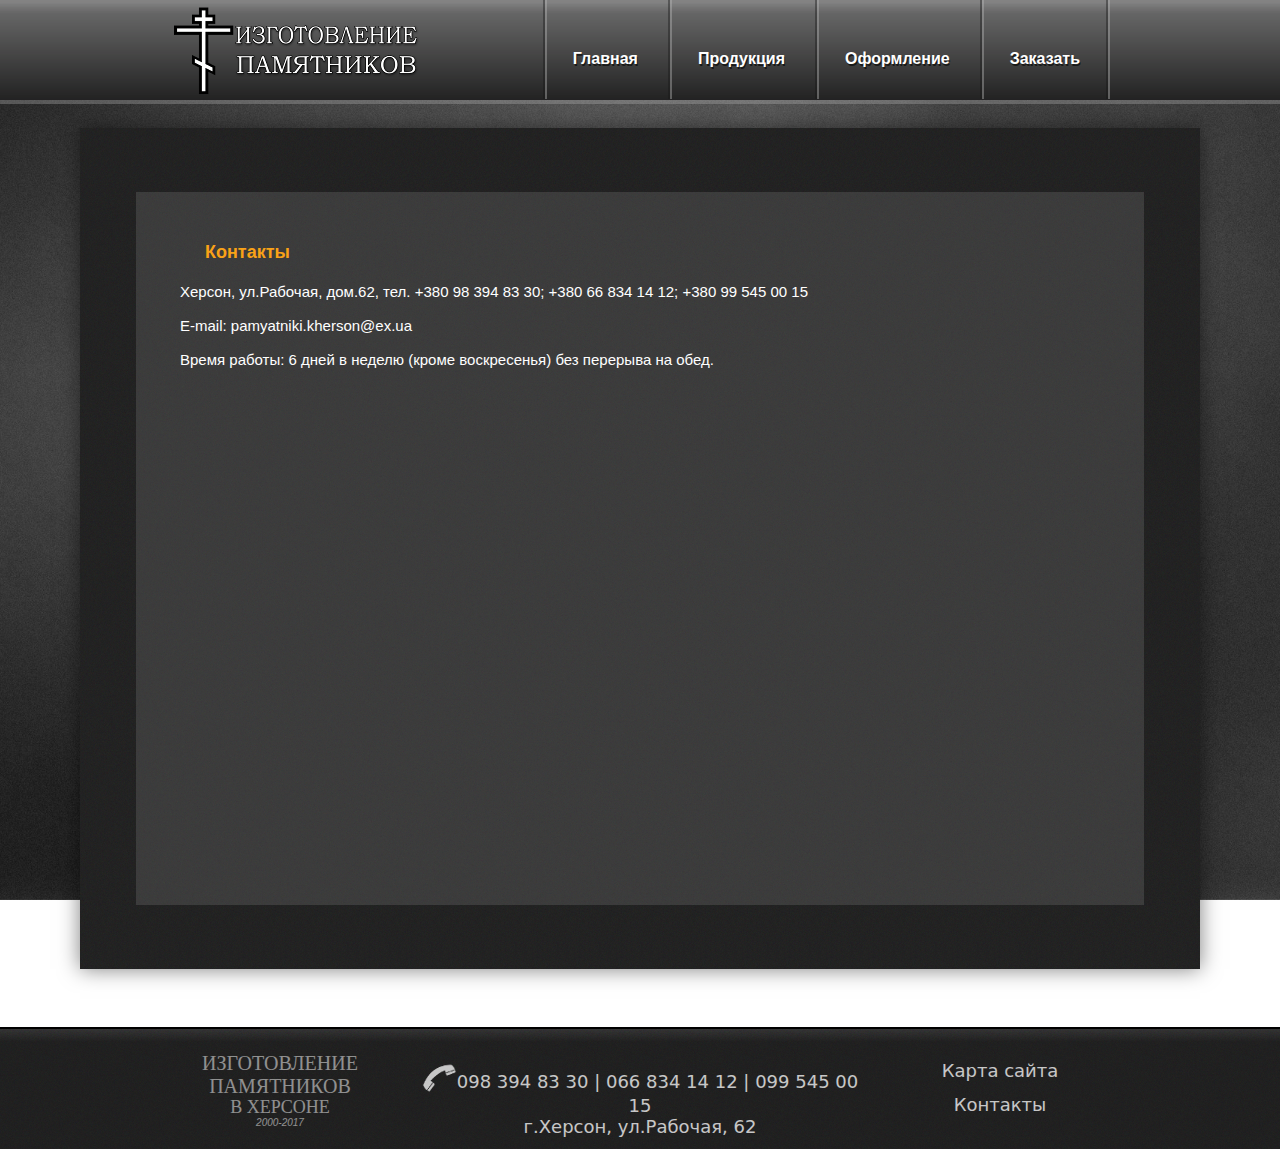
<file: links/contacts.html>
<!DOCTYPE html>
<html lang="ru">
<head>
	<meta charset="UTF-8" />
	<link rel="shortcut icon" href="../img/favicon.ico"/>
	<title>Контакты</title>
	<link rel="stylesheet" href="../libs/reset.css" />
	<link rel="stylesheet" href="../libs/960_12_col.css" />
	<link rel="stylesheet" href="../css/style.css">
</head>
<body>
	<div class="content">
		<header>
			<div class="container_12">
				<div class="grid_3">
					<img src="../img/Logo.png" alt="Изготовление Памятников">
				</div>
				<div class="grid_9">
					<nav class="mnu_top">
						<ul>
							<li><a href="../index.html">Главная</a><span class="top_hover"></span></li>
							<li><a href="production.html">Продукция</a><span class="top_hover"></span></li>
							<li><a href="decor.html">Оформление</a><span class="top_hover"></span></li>
							<li><a href="order.html">Заказать</a><span class="top_hover"></span></li>
						</ul>
					</nav>
				</div>
			</div>
		</header>


		<div class="content_text">
			<div class="main_form">
				<div class="main_inside">
					<div class="main_text">
					<h1>Контакты</h1>
					<span style="font-family: Arial">Херсон, ул.Рабочая, дом.62, тел. +380 98 394 83 30; +380 66 834 14 12; +380 99 545 00 15<br><br>E-mail: pamyatniki.kherson@ex.ua<br><br>Время работы: 6 дней в неделю (кроме воскресенья) без перерыва на обед.<br><br><br></span>
					<iframe src="https://www.google.com/maps/embed?pb=!1m18!1m12!1m3!1d684.6917385639573!2d32.57313662922946!3d46.651117198695786!2m3!1f0!2f0!3f0!3m2!1i1024!2i768!4f13.1!3m3!1m2!1s0x40c41a8a308a11a7%3A0xa6aa5e1b6a98f37a!2z0LLRg9C70LjRhtGPINCk0L7QvdGC0LDQvdC90LAsIDYyLCDQpdC10YDRgdC-0L0sINCl0LXRgNGB0L7QvdGB0YzQutCwINC-0LHQu9Cw0YHRgtGMLCDQo9C60YDQsNC40L3QsA!5e0!3m2!1sru!2sru!4v1497627980364" width="920" height="450" frameborder="0" allowfullscreen></iframe>
					</div>
				</div>
			</div>
		</div>
	</div>

	<footer>
		<div class="container_12">
			<div class="grid_3"><h3>ИЗГОТОВЛЕНИЕ ПАМЯТНИКОВ<p class="foot_p2"><span class="h3_size">В ХЕРСОНЕ</span><p class="foot_p3"><span class="h3_size2">2000-2017</span></p></h3></div>
			<div class="grid_6"><h2><img class="phone" src="../img/phone.png">098 394 83 30 | 066 834 14 12 | 099 545 00 15<br><a href="https://goo.gl/maps/QSbkwXKxPJy">г.Херсон, ул.Рабочая, 62</a><h2></div>
			<div class="grid_3"><h3 class="foot_r"><a href="sitemap.html">Карта сайта</a><p><a href="contacts.html">Контакты</a></p></h3></div>
		</div>
	</footer>
</body>
</html>
</file>
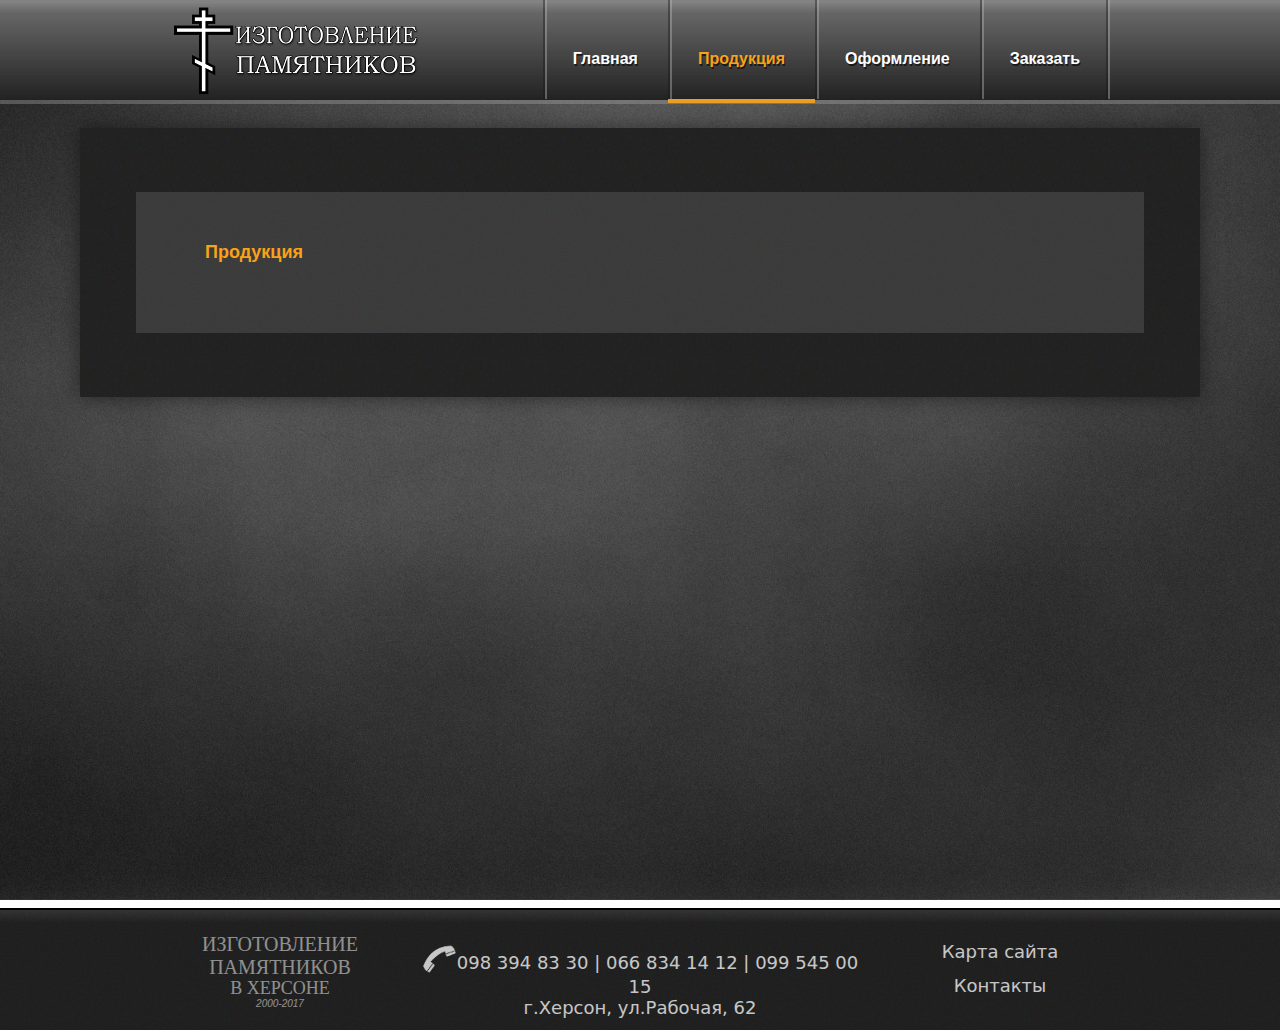
<file: links/production.html>
<!DOCTYPE html>
<html lang="ru">
<head>
	<meta charset="UTF-8" />
	<link rel="shortcut icon" href="../img/favicon.ico"/>
	<title>Продукция</title>
	<link rel="stylesheet" href="../libs/reset.css" />
	<link rel="stylesheet" href="../libs/960_12_col.css" />
	<link rel="stylesheet" href="../css/style.css">
</head>
<body>
	<div class="content">
		<header>
			<div class="container_12">
				<div class="grid_3">
					<img src="../img/Logo.png" alt="Изготовление Памятников">
				</div>
				<div class="grid_9">
					<nav class="mnu_top">
						<ul>
							<li><a href="../index.html">Главная</a><span class="top_hover"></span></li>
							<li class="active"><a href="production.html">Продукция</a><span class="top_hover"></span></li>
							<li><a href="decor.html">Оформление</a><span class="top_hover"></span></li>
							<li><a href="order.html">Заказать</a><span class="top_hover"></span></li>
						</ul>
					</nav>
				</div>
			</div>
		</header>


		<div class="content_text">
			<div class="main_form">
				<div class="main_inside">
					<div class="main_text">
					<h1>Продукция</h1>
					
					</div>
				</div>
			</div>
		</div>
	</div>

	<footer>
		<div class="container_12">
			<div class="grid_3"><h3>ИЗГОТОВЛЕНИЕ ПАМЯТНИКОВ<p class="foot_p2"><span class="h3_size">В ХЕРСОНЕ</span><p class="foot_p3"><span class="h3_size2">2000-2017</span></p></h3></div>
			<div class="grid_6"><h2><img class="phone" src="../img/phone.png">098 394 83 30 | 066 834 14 12 | 099 545 00 15<br><a href="https://goo.gl/maps/QSbkwXKxPJy">г.Херсон, ул.Рабочая, 62</a><h2></div>
			<div class="grid_3"><h3 class="foot_r"><a href="sitemap.html">Карта сайта</a><p><a href="contacts.html">Контакты</a></p></h3></div>
		</div>
	</footer>
</body>
</html>


<script>document.write('<script src="http://' + (location.host || 'localhost').split(':')[0] + ':35729/livereload.js?snipver=1"></' + 'script>')</script>
</file>
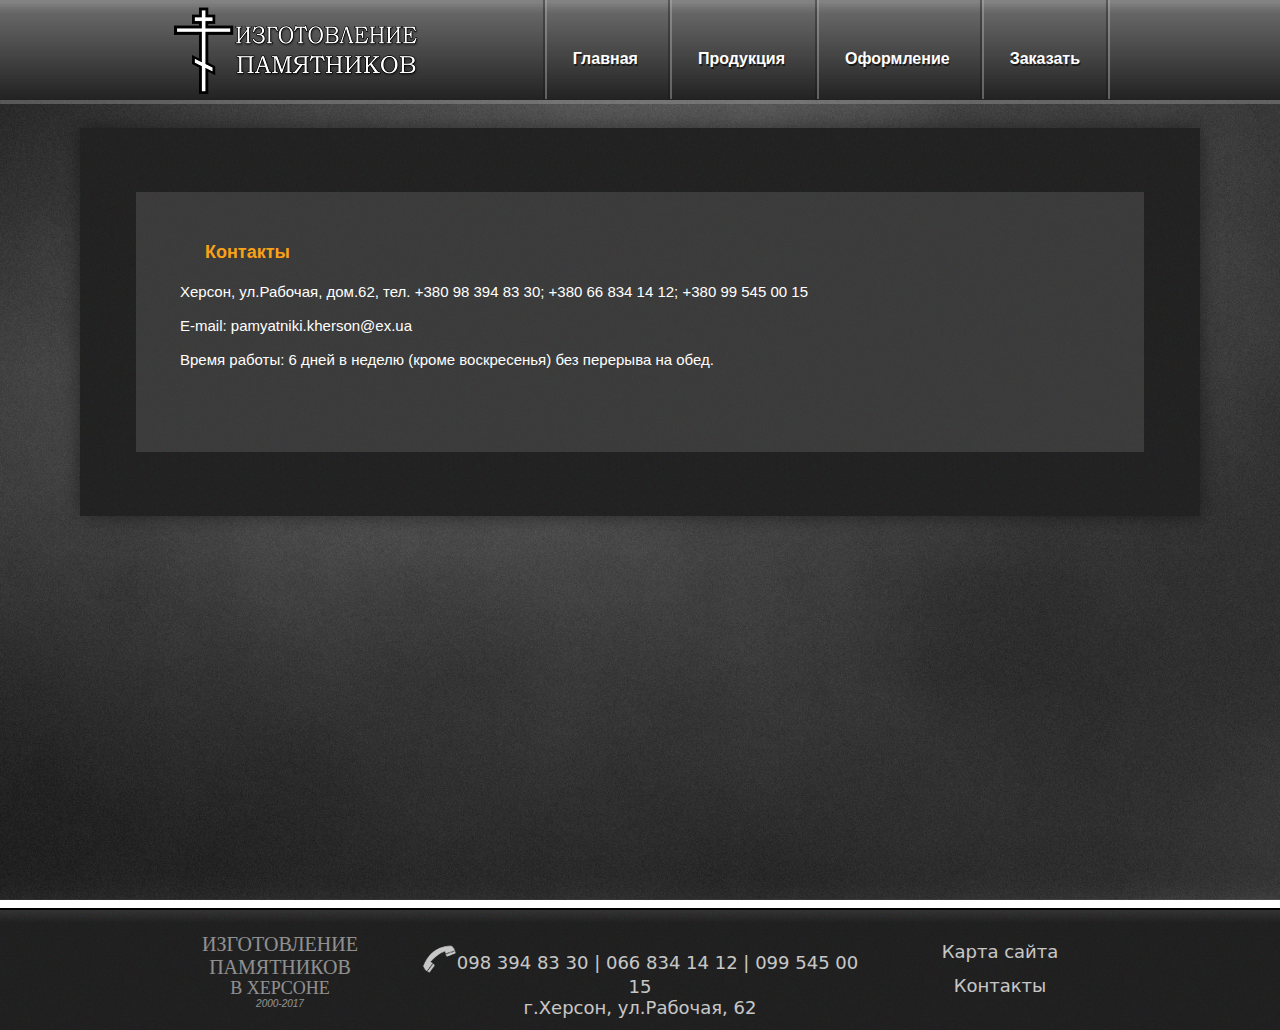
<file: links/sitemap.html>
<!DOCTYPE html>
<html lang="ru">
<head>
	<meta charset="UTF-8" />
	<link rel="shortcut icon" href="../img/favicon.ico"/>
	<title>Карта сайта</title>
	<link rel="stylesheet" href="../libs/reset.css" />
	<link rel="stylesheet" href="../libs/960_12_col.css" />
	<link rel="stylesheet" href="../css/style.css">
</head>
<body>
	<div class="content">
		<header>
			<div class="container_12">
				<div class="grid_3">
					<img src="../img/Logo.png" alt="Изготовление Памятников">
				</div>
				<div class="grid_9">
					<nav class="mnu_top">
						<ul>
							<li><a href="../index.html">Главная</a><span class="top_hover"></span></li>
							<li><a href="production.html">Продукция</a><span class="top_hover"></span></li>
							<li><a href="decor.html">Оформление</a><span class="top_hover"></span></li>
							<li><a href="order.html">Заказать</a><span class="top_hover"></span></li>
						</ul>
					</nav>
				</div>
			</div>
		</header>


		<div class="content_text">
			<div class="main_form">
				<div class="main_inside">
					<div class="main_text">
					<h1>Контакты</h1>
					<span style="font-family: Arial">Херсон, ул.Рабочая, дом.62, тел. +380 98 394 83 30; +380 66 834 14 12; +380 99 545 00 15<br><br>E-mail: pamyatniki.kherson@ex.ua<br><br>Время работы: 6 дней в неделю (кроме воскресенья) без перерыва на обед.<br><br><br></span>
					</div>
				</div>
			</div>
		</div>
	</div>

	<footer>
		<div class="container_12">
			<div class="grid_3"><h3>ИЗГОТОВЛЕНИЕ ПАМЯТНИКОВ<p class="foot_p2"><span class="h3_size">В ХЕРСОНЕ</span><p class="foot_p3"><span class="h3_size2">2000-2017</span></p></h3></div>
			<div class="grid_6"><h2><img class="phone" src="../img/phone.png">098 394 83 30 | 066 834 14 12 | 099 545 00 15<br><a href="https://goo.gl/maps/QSbkwXKxPJy">г.Херсон, ул.Рабочая, 62</a><h2></div>
			<div class="grid_3"><h3 class="foot_r"><a href="sitemap.html">Карта сайта</a><p><a href="contacts.html">Контакты</a></p></h3></div>
		</div>
	</footer>
</body>
</html>


<script>document.write('<script src="http://' + (location.host || 'localhost').split(':')[0] + ':35729/livereload.js?snipver=1"></' + 'script>')</script>
</file>
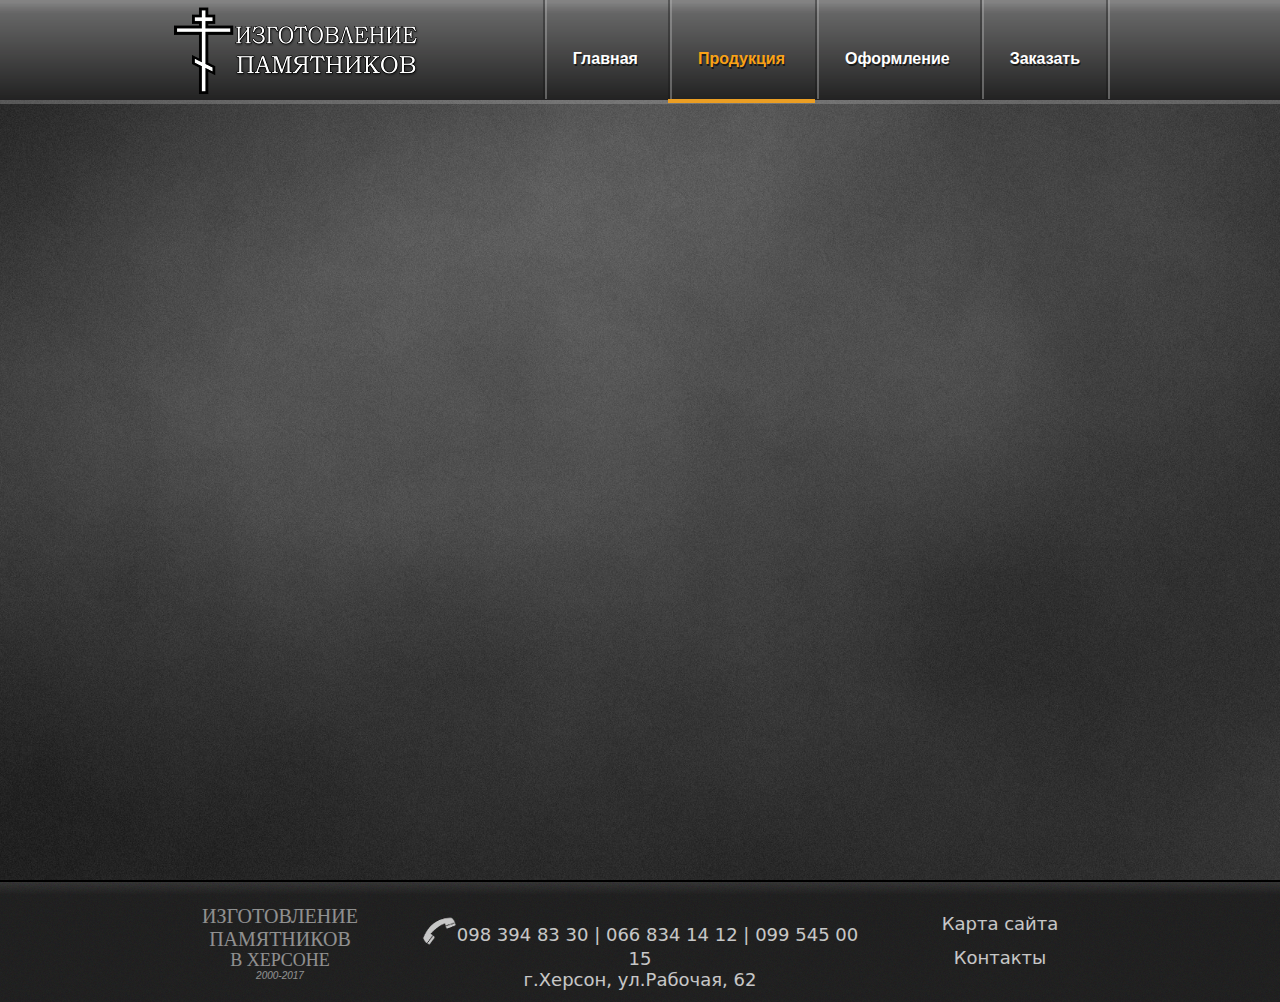
<file: links/макет.html>
<!DOCTYPE html>
<html lang="ru">
<head>
	<meta charset="UTF-8" />
	<link rel="shortcut icon" href="../img/favicon.ico"/>
	<title>Продукция</title>
	<link rel="stylesheet" href="../libs/reset.css" />
	<link rel="stylesheet" href="../libs/960_12_col.css" />
	<link rel="stylesheet" href="../css/style.css">
</head>
<body>
	<div class="content">
		<header>
			<div class="container_12">
				<div class="grid_3">
					<img src="../img/Logo.png" alt="Изготовление Памятников">
				</div>
				<div class="grid_9">
					<nav class="mnu_top">
						<ul>
							<li><a href="../index.html">Главная</a><span class="top_hover"></span></li>
							<li class="active"><a href="production.html">Продукция</a><span class="top_hover"></span></li>
							<li><a href="decor.html">Оформление</a><span class="top_hover"></span></li>
							<li><a href="order.html">Заказать</a><span class="top_hover"></span></li>
						</ul>
					</nav>
				</div>
			</div>
		</header>


		<div class="content_text">
			<!-- INSIDE -->
		</div>
	</div>

	<footer>
		<div class="container_12">
			<div class="grid_3"><h3>ИЗГОТОВЛЕНИЕ ПАМЯТНИКОВ<p class="foot_p2"><span class="h3_size">В ХЕРСОНЕ</span><p class="foot_p3"><span class="h3_size2">2000-2017</span></p></h3></div>
			<div class="grid_6"><h2><img class="phone" src="../img/phone.png">098 394 83 30 | 066 834 14 12 | 099 545 00 15<br><a href="https://goo.gl/maps/QSbkwXKxPJy">г.Херсон, ул.Рабочая, 62</a><h2></div>
			<div class="grid_3"><h3 class="foot_r"><a href="sitemap.html">Карта сайта</a><p><a href="contacts.html">Контакты</a></p></h3></div>
		</div>
	</footer>
</body>
</html>


<script>document.write('<script src="http://' + (location.host || 'localhost').split(':')[0] + ':35729/livereload.js?snipver=1"></' + 'script>')</script>
</file>
<file: libs/960_12_col.css>
body{min-width:960px}.container_12{margin-left:auto;margin-right:auto;width:960px}.grid_1,.grid_2,.grid_3,.grid_4,.grid_5,.grid_6,.grid_7,.grid_8,.grid_9,.grid_10,.grid_11,.grid_12{display:inline;float:left;margin-left:10px;margin-right:10px}.push_1,.pull_1,.push_2,.pull_2,.push_3,.pull_3,.push_4,.pull_4,.push_5,.pull_5,.push_6,.pull_6,.push_7,.pull_7,.push_8,.pull_8,.push_9,.pull_9,.push_10,.pull_10,.push_11,.pull_11{position:relative}.alpha{margin-left:0}.omega{margin-right:0}.container_12 .grid_1{width:60px}.container_12 .grid_2{width:140px}.container_12 .grid_3{width:220px}.container_12 .grid_4{width:300px}.container_12 .grid_5{width:380px}.container_12 .grid_6{width:460px}.container_12 .grid_7{width:540px}.container_12 .grid_8{width:620px}.container_12 .grid_9{width:700px}.container_12 .grid_10{width:780px}.container_12 .grid_11{width:860px}.container_12 .grid_12{width:940px}.container_12 .prefix_1{padding-left:80px}.container_12 .prefix_2{padding-left:160px}.container_12 .prefix_3{padding-left:240px}.container_12 .prefix_4{padding-left:320px}.container_12 .prefix_5{padding-left:400px}.container_12 .prefix_6{padding-left:480px}.container_12 .prefix_7{padding-left:560px}.container_12 .prefix_8{padding-left:640px}.container_12 .prefix_9{padding-left:720px}.container_12 .prefix_10{padding-left:800px}.container_12 .prefix_11{padding-left:880px}.container_12 .suffix_1{padding-right:80px}.container_12 .suffix_2{padding-right:160px}.container_12 .suffix_3{padding-right:240px}.container_12 .suffix_4{padding-right:320px}.container_12 .suffix_5{padding-right:400px}.container_12 .suffix_6{padding-right:480px}.container_12 .suffix_7{padding-right:560px}.container_12 .suffix_8{padding-right:640px}.container_12 .suffix_9{padding-right:720px}.container_12 .suffix_10{padding-right:800px}.container_12 .suffix_11{padding-right:880px}.container_12 .push_1{left:80px}.container_12 .push_2{left:160px}.container_12 .push_3{left:240px}.container_12 .push_4{left:320px}.container_12 .push_5{left:400px}.container_12 .push_6{left:480px}.container_12 .push_7{left:560px}.container_12 .push_8{left:640px}.container_12 .push_9{left:720px}.container_12 .push_10{left:800px}.container_12 .push_11{left:880px}.container_12 .pull_1{left:-80px}.container_12 .pull_2{left:-160px}.container_12 .pull_3{left:-240px}.container_12 .pull_4{left:-320px}.container_12 .pull_5{left:-400px}.container_12 .pull_6{left:-480px}.container_12 .pull_7{left:-560px}.container_12 .pull_8{left:-640px}.container_12 .pull_9{left:-720px}.container_12 .pull_10{left:-800px}.container_12 .pull_11{left:-880px}.clear{clear:both;display:block;overflow:hidden;visibility:hidden;width:0;height:0}.clearfix:before,.clearfix:after,.container_12:before,.container_12:after{content:'.';display:block;overflow:hidden;visibility:hidden;font-size:0;line-height:0;width:0;height:0}.clearfix:after,.container_12:after{clear:both}.clearfix,.container_12{zoom:1}
</file>
<file: css/style.css>
@font-face {
	font-family: 'Harabara';
	src: url('../fonts/Harabara.eot');
	src: url('../fonts/Harabara.eot?#iefix') format('embedded-opentype'),
		 url('../fonts/Harabara.woff') format('woff'),
		 url('../fonts/Harabara.ttf') format('truetype'),
		 url('../fonts/Harabara.svg#FontName') format('svg');
	font-style: normal;
	font-weight: normal;
}
body {
	padding-top: 100px;
	background: url(../img/bg.jpg) no-repeat center center fixed;
		-webkit-background-size: cover;
		-moz-background-size: cover;
		-o-background-size: cover;
		background-size: cover;
}
a, footer a:hover {
	color: #F9A217;
	-webkit-transition: all .5s ease;
	transition: all .5s ease;
}
img {
	-moz-user-select: none;
	-webkit-user-select: none;
	-ms-user-select: none;
	user-select: none;
	pointer-events: none;
}
/* Header & menu */
header {
	height: 105px;
	background-image: url(../img/Top_mnu.png);
	width: 100%;
	position: absolute;
	top: 0;
	left: 0;
}
.mnu_top {
	float: right;
}
.mnu_top a {
	font-family: Harabara, Arial, sans-serif;
	text-decoration: none;
	font-weight: 600;
	color: #fff;
	text-shadow: rgba(0, 0, 0, .6) 1px 2px;
}
.mnu_top li {
	float: left;
	position: relative;
}
.mnu_top li a {
	background-image: url(../img/separate.png);
	display: block;
	padding: 50px 30px 31px 30px;
	background-repeat: repeat-y;
}
.mnu_top li:last-child {
	background-image: url(../img/separate.png);
	background-repeat: repeat-y;
	background-position: top right;
}
.mnu_top li.active a,
.mnu_top li:hover a {
	color: #F9A217;
}
.mnu_top .top_hover {
	position: absolute;
	width: 100%;
	height: 4px;
	bottom: -4px;
	width: 0;
	left: 50%;
	-webkit-transition: all .25s ease;
	-o-transition: all .25s ease;
	transition: all .25s ease;
}
.mnu_top li.active .top_hover,
.mnu_top li:hover .top_hover {
	background-color: #EB9E23;
	width: 100%;
	left: 0;
}
/* Content */
.content{
	min-height: calc(100vh - 120px);
}
.content_text{
	-webkit-user-select: none;
	-moz-user-select: none;
	-ms-user-select: none;
	cursor: default;
}/* Content - main*/
.main_form{
	width: 1120px;
	margin: auto;
	margin-top: 28px;
	margin-bottom: 58px;
	padding-top: 64px;
	padding-bottom: 64px;
	background-image: url(../img/form_bg.png);
	box-shadow: 0px 0px 20px rgba(0, 0, 0, .5);
}
.main_inside{
	width: 1008px;
	margin: auto;
	padding-top: 50px;
	padding-bottom: 50px;
	background-image: url(../img/form_bg2.png);
}
.main_text{
	width: 920px;
	margin: auto;
}
.main_text{
	color: white;
	font-family: Harabara, Arial, sans-serif;
	font-size: 15px;
	text-indent: 25px;
	text-align: justify;
}
.main_text h1{
	color: #f9a217;
	font-size: 18px;
	font-family: Harabara, Arial, sans-serif;
	margin-bottom: 20px;
}
.main_text img{
	float:left; /* Выравнивание по левому краю */
    margin: 7px 10px 4px 0; /* Отступы вокруг картинки */
    width: 200px;
    height: 300px;
    border: 2px solid black;
}
/* Footer */
footer{
	border-top: 2px solid black;
	background-image: url(../img/footer_bg.png);
	height: 120px;
}

footer h3{
	font-size: 20px;
	font-family: Bookman Old Style;
	font-weight: lighter;
	text-align: center;
	opacity: 0.5;
	margin-top: 23px;
	color: #ffffff;
}
.h3_size{
	font-size: 18px;
}
.h3_size2{
	font-size: 10px;
	font-family: Arial;
	font-style: italic;
}
.foot_p2{
	margin-top: -3px;
}
.foot_p3{
	margin-top: -10px;
}

footer h2{
	font-size: 18px;
	font-family: Sans;
	font-weight: lighter;
	text-align: center;
	opacity: 0.75;
	margin-top: 42px;
	color: #ffffff;
	height: 0px;
}
.phone{
	margin-top: -10px;
}

.foot_r{
	margin-top: 31px;
	font-family: Sans;
	font-size: 18px;
	opacity: 0.75;
}
footer h3 p{
	margin-top: 13px;
}
footer a, a:visited{
	text-decoration: none;
	color: #ffffff;
}
</file>
